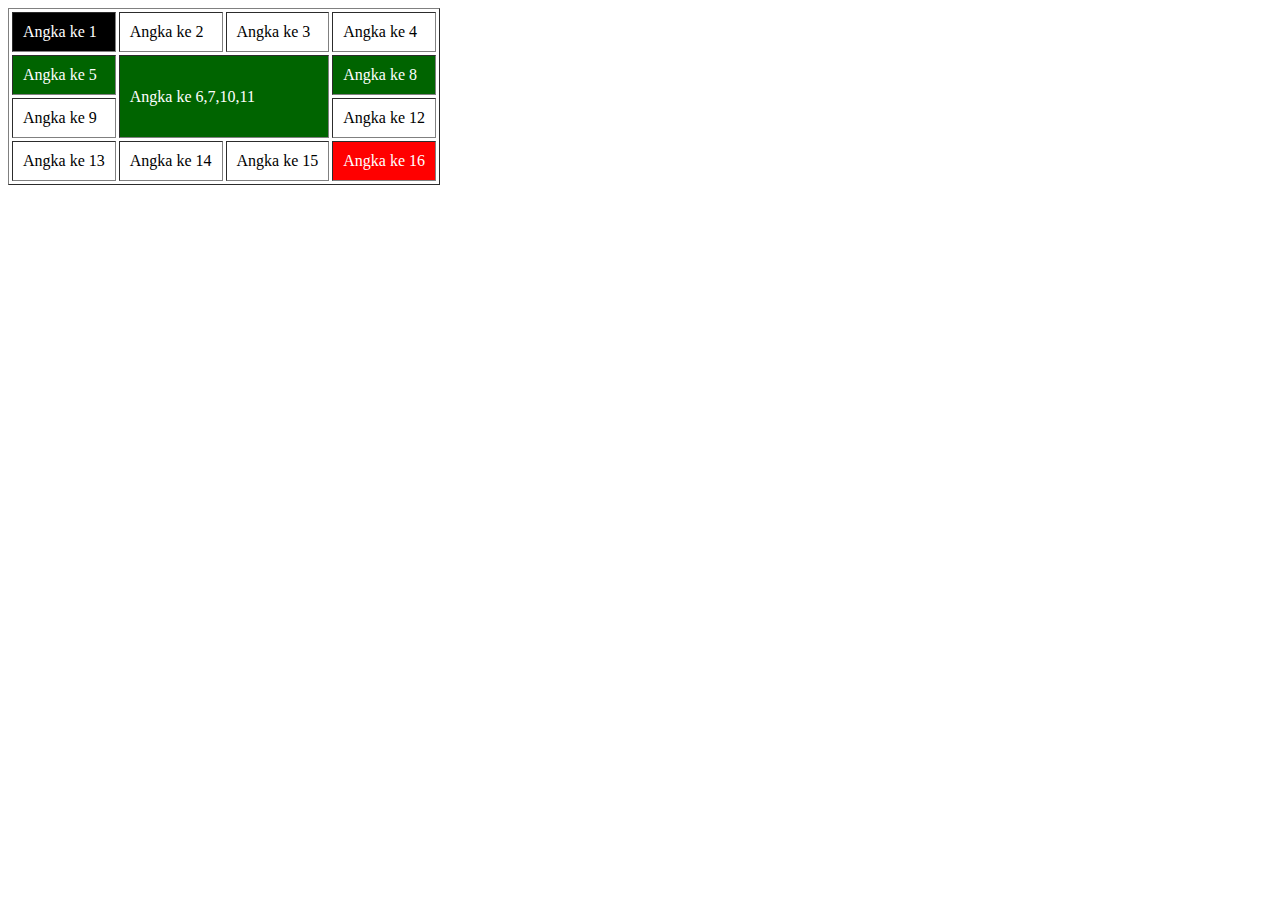
<file: index.html>
<!DOCTYPE html>
<html lang="en">
<head>
    <meta charset="UTF-8">
    <meta http-equiv="X-UA-Compatible" content="IE=edge">
    <meta name="viewport" content="width=device-width, initial-scale=1.0">

    <link rel="stylesheet" href="style index.css">
    <title>Kampus Merdeka Infinite Learning</title>
</head>
<body>
    <table border="1" cellspacing="0">
        <tbody>
            <tr>
                <td id="bg-hitam">Angka ke 1</td>
                <td>Angka ke 2</td>
                <td>Angka ke 3</td>
                <td>Angka ke 4</td>
            </tr>
            <tr id="bg-hijau">
                <td>Angka ke 5</td>
                <td colspan="2" rowspan="2">Angka ke 6,7,10,11</td>
                <td>Angka ke 8</td>
            </tr>
            <tr>
                <td>Angka ke 9</td>
                <td>Angka ke 12</td>
            </tr>
            <tr>
                <td>Angka ke 13</td>
                <td>Angka ke 14</td>
                <td>Angka ke 15</td>
                <td id="bg-merah">Angka ke 16</td>
            </tr>
        </tbody>
    </table>
</body>
</html>
</file>
<file: style index.css>
table {
    border-spacing: 3px;
}
td {
    padding: 10px;
}
#bg-hitam {
    background-color: black;
    color: white;
}
#bg-hijau {
    background-color: darkgreen;
    color: white;
}
#bg-merah {
    background-color: red;
    color: white;
}
</file>
